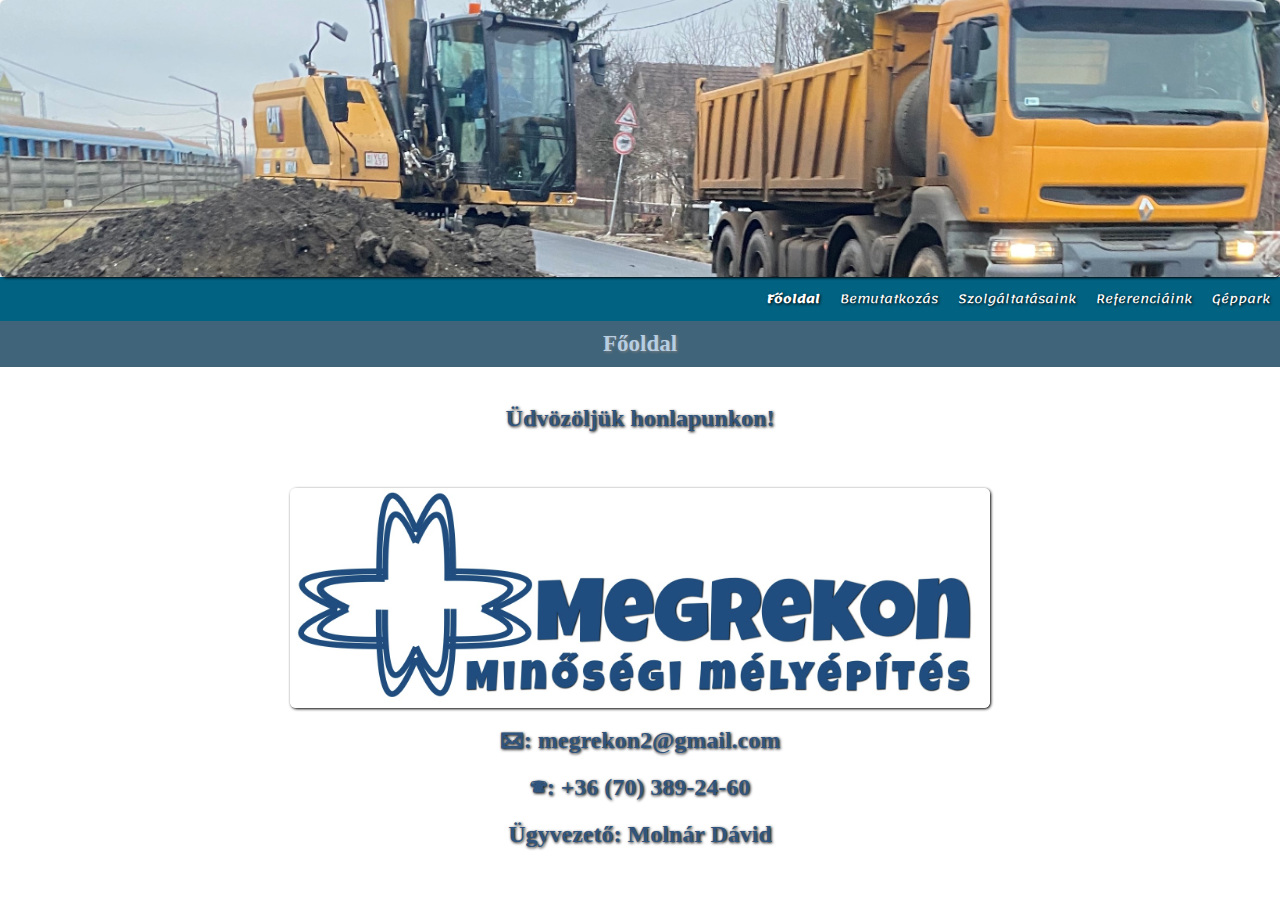
<file: index.html>
<meta charset="utf-8">
<meta name="viewport" content="width=device-width, initial-scale=1.0">
<link rel="stylesheet" href="main.css">
<body>
    <img src="indexbg.jpg" id="ibg">
    <ul class="navigation">
        <li><b>Főoldal</b></li>
        <li><a href="bemut.html">Bemutatkozás</a></li>
        <li><a href="szolg.html">Szolgáltatásaink</a></li>
        <li><a href="ref.html">Referenciáink</a></li>
        <li><a href="gepp.html">Géppark</a></li>
    </ul>
    <div class="content">
        <h1>Főoldal</h1>
        <br>
        <div class="lc">
            <h2>Üdvözöljük honlapunkon!</h2>
            <br>
            <br>
            <img src="logo.jpg" style="width: 700px;" alt="">
            <h2>🖂: megrekon2@gmail.com </h2>
            <h2>🕾: +36 (70) 389-24-60</h2>
            <h2>Ügyvezető: Molnár Dávid</h2>
        </div>
    </div>
</body>
</file>
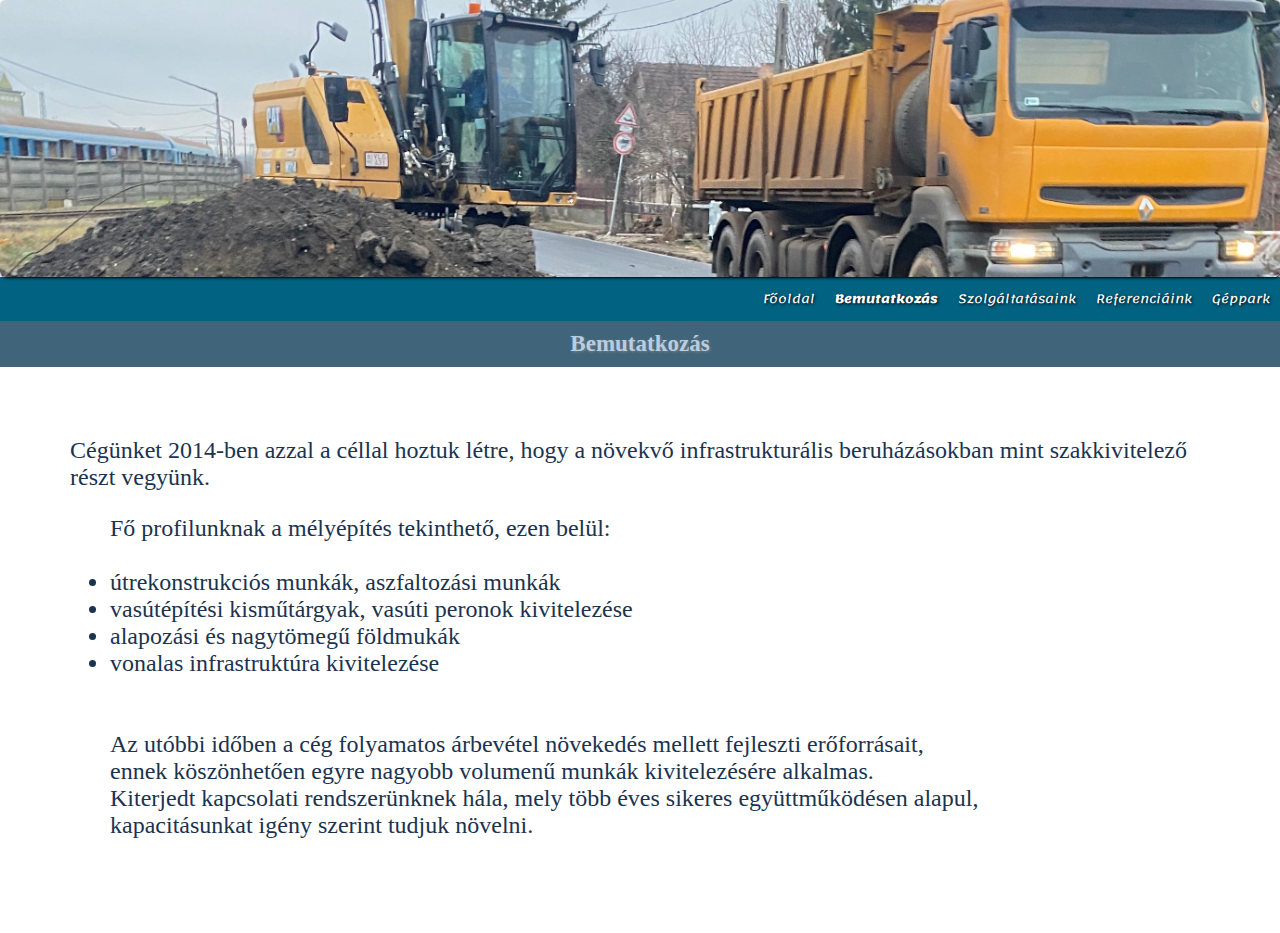
<file: bemut.html>
<meta charset="utf-8">
<meta name="viewport" content="width=device-width, initial-scale=1.0">
<link rel="stylesheet" href="main.css">
<body>
    <img src="indexbg.jpg" id="ibg">
    <ul class="navigation">
        <li><a href="./">Főoldal</a></li>
        <li><b>Bemutatkozás</b></li>
        <li><a href="szolg.html">Szolgáltatásaink</a></li>
        <li><a href="ref.html">Referenciáink</a></li>
        <li><a href="gepp.html">Géppark</a></li>
    </ul>
    <div class="content">
        <h1>Bemutatkozás</h1>
        <div class="x">
            <div>
                    Cégünket 2014-ben azzal a céllal hoztuk létre, hogy a növekvő infrastrukturális beruházásokban
                    mint szakkivitelező részt vegyünk.<br>
                    <ul>
                    Fő profilunknak a mélyépítés tekinthető, ezen belül:<br><br>
                    <li>útrekonstrukciós munkák, aszfaltozási munkák</li>
                    <li>vasútépítési kisműtárgyak, vasúti peronok kivitelezése</li>
                    <li>alapozási és nagytömegű földmukák</li>
                    <li>vonalas infrastruktúra kivitelezése</li>
                    <br><br>
                    Az utóbbi időben a cég folyamatos árbevétel növekedés mellett fejleszti erőforrásait, <br>
                        ennek köszönhetően egyre nagyobb volumenű munkák kivitelezésére alkalmas. <br>
                        Kiterjedt kapcsolati rendszerünknek hála, mely több éves sikeres együttműködésen alapul,  <br>
                        kapacitásunkat igény szerint tudjuk növelni.
                    </ul>
            </div>
    
        </div>
        
    </div>
</body>
</file>
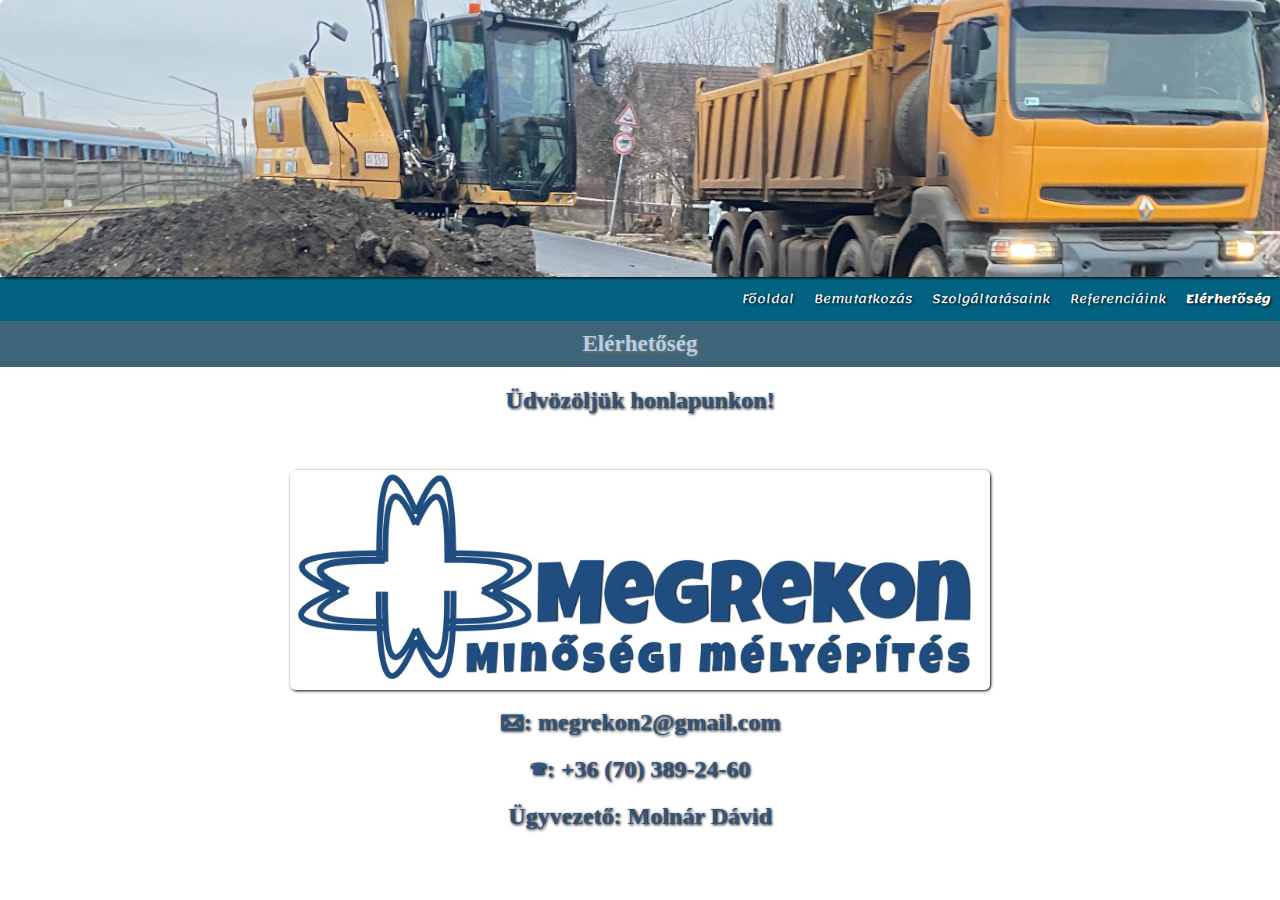
<file: elerh.html>
<meta charset="utf-8">
<meta name="viewport" content="width=device-width, initial-scale=1.0">
<link rel="stylesheet" href="main.css">
<body>
    <img src="indexbg.jpg" id="ibg">
    <ul class="navigation">
        <li><a href="./">Főoldal</a></li>
        <li><a href="bemut.html">Bemutatkozás</a></li>
        <li><a href="szolg.html">Szolgáltatásaink</a></li>
        <li><a href="ref.html">Referenciáink</a></li>
        <li><b>Elérhetőség</b></li>
    </ul>
    <div class="content">
        <h1>Elérhetőség</h1>
        <div class="lc">
            <h2>Üdvözöljük honlapunkon!</h2>
            <br>
            <br>
            <img src="logo.jpg" style="width: 700px;" alt="">
            <h2>🖂: megrekon2@gmail.com </h2>
            <h2>🕾: +36 (70) 389-24-60</h2>
            <h2>Ügyvezető: Molnár Dávid</h2>
        </div>
    </div>
</body>
</file>
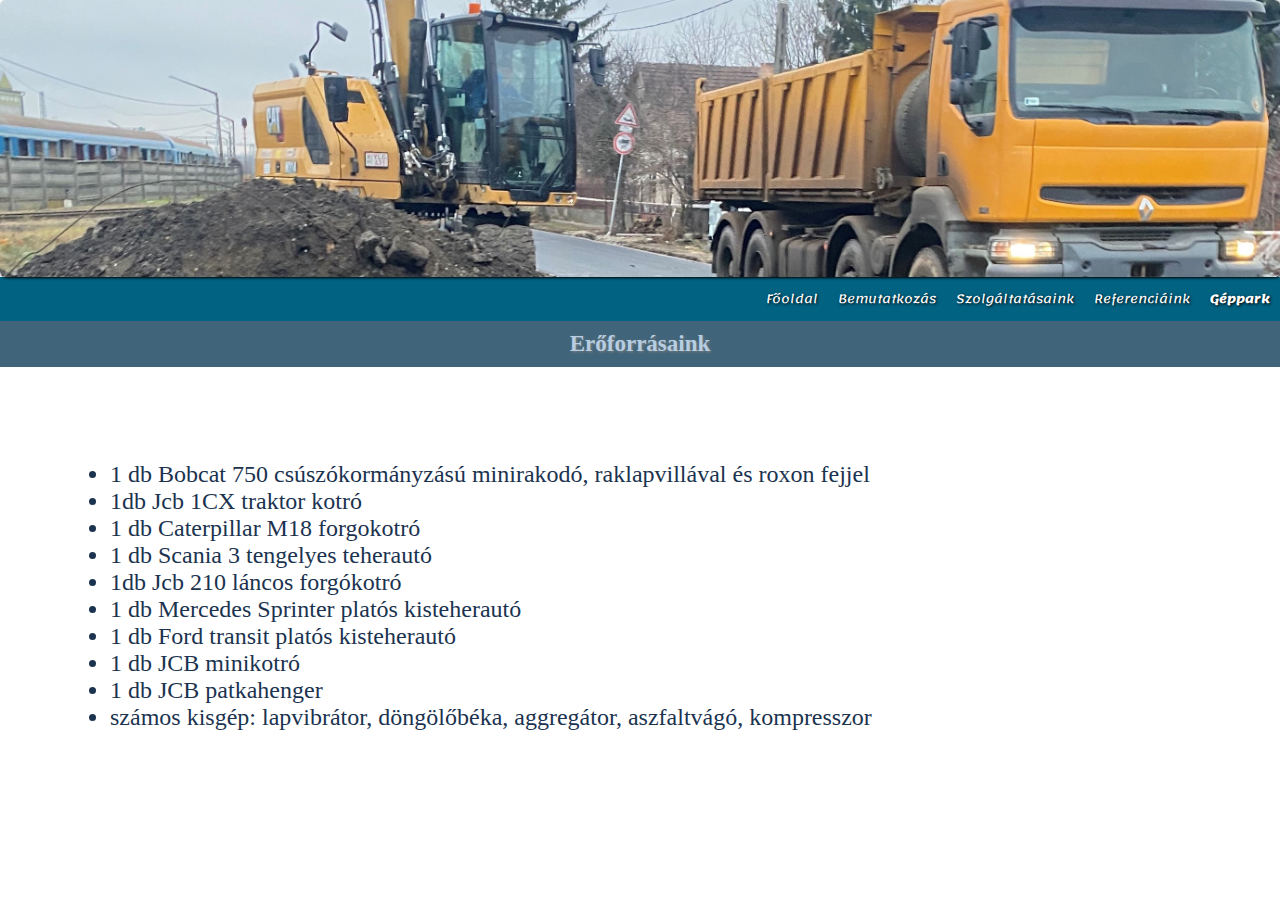
<file: gepp.html>
<meta charset="utf-8">
<meta name="viewport" content="width=device-width, initial-scale=1.0">
<link rel="stylesheet" href="main.css">
<body>
    <img src="indexbg.jpg" id="ibg">
    <ul class="navigation">
        <li><a href="./">Főoldal</a></li>
        <li><a href="bemut.html">Bemutatkozás</a></li>
        <li><a href="szolg.html">Szolgáltatásaink</a></li>
        <li><a href="ref.html">Referenciáink</a></li>
        <li><b>Géppark</b></li>
    </ul>
    <div class="content">
        <h1>Erőforrásaink</h1>
        <div class="x">
            <div>
                <ul>
                    <li>1 db Bobcat 750 csúszókormányzású minirakodó, raklapvillával és roxon fejjel</li>
                    <li>1db Jcb 1CX traktor kotró</li>
                    <li>1 db Caterpillar M18 forgokotró</li>
                    <li>1 db Scania 3 tengelyes teherautó</li>
                    <li>1db Jcb 210 láncos forgókotró</li>
                    <li>1 db Mercedes Sprinter platós kisteherautó</li>
                    <li>1 db Ford transit platós kisteherautó</li>
                    <li>1 db JCB minikotró</li>
                    <li>1 db JCB patkahenger</li>
                    <li>számos kisgép: lapvibrátor, döngölőbéka, aggregátor, aszfaltvágó, kompresszor</li>
                </ul>
                
            </div>
        </div>
    </div>
</body>
</file>
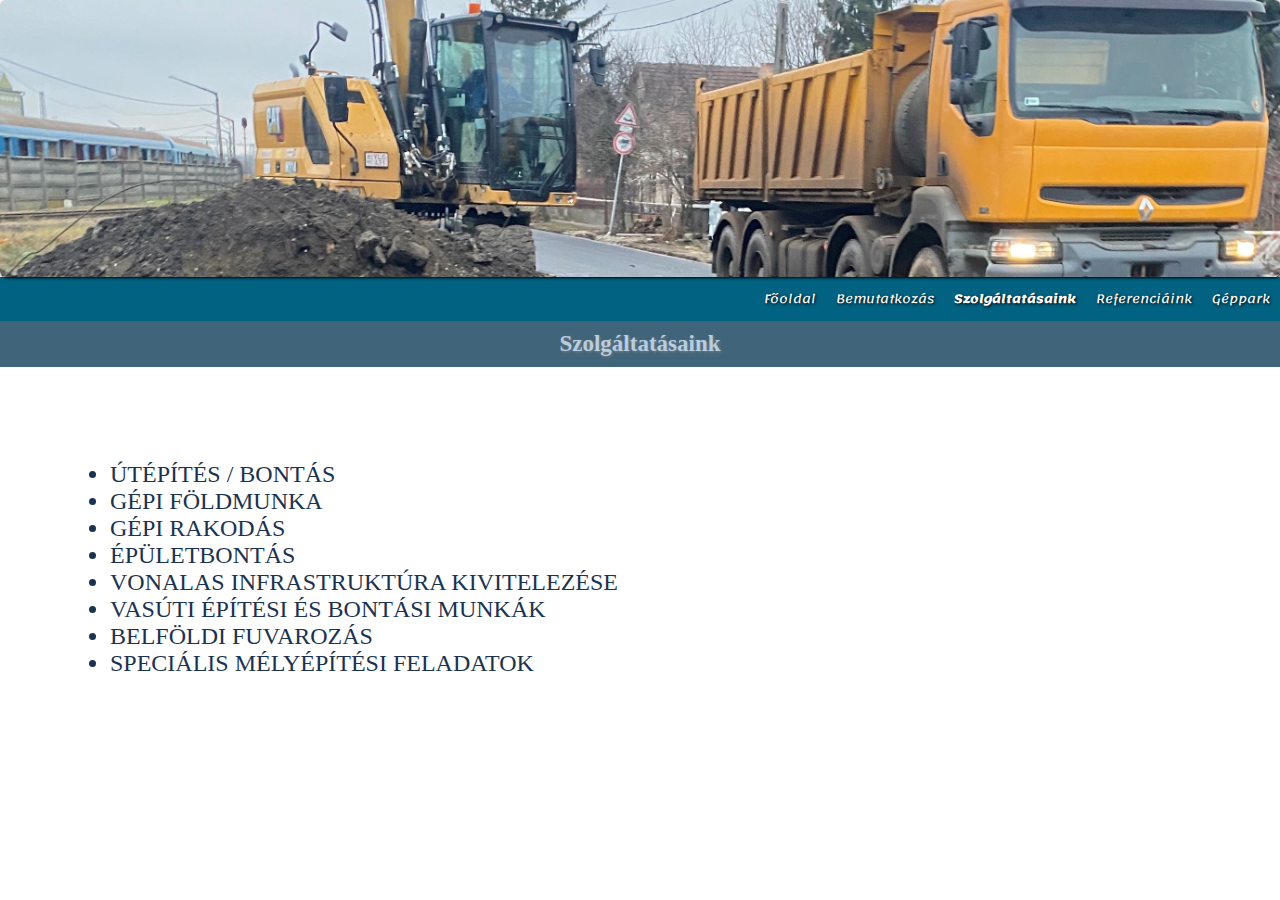
<file: szolg.html>
<meta charset="utf-8">
<meta name="viewport" content="width=device-width, initial-scale=1.0">
<link rel="stylesheet" href="main.css">
<body>
    <img src="indexbg.jpg" id="ibg">
    <ul class="navigation">
        <li><a href="./">Főoldal</a></li>
        <li><a href="bemut.html">Bemutatkozás</a></li>
        <li><b>Szolgáltatásaink</b></li>
        <li><a href="ref.html">Referenciáink</a></li>
        <li><a href="gepp.html">Géppark</a></li>
    </ul>
    <div class="content">
        <h1>Szolgáltatásaink</h1>
        <div class="x">
            <div>
                <ul>
                    <li>ÚTÉPÍTÉS / BONTÁS</li>
                    <li>GÉPI FÖLDMUNKA</li>
                    <li>GÉPI RAKODÁS</li>
                    <li>ÉPÜLETBONTÁS</li>
                    <li>VONALAS INFRASTRUKTÚRA KIVITELEZÉSE</li>
                    <li>VASÚTI ÉPÍTÉSI ÉS BONTÁSI MUNKÁK</li>
                    <li>BELFÖLDI FUVAROZÁS</li>
                    <li>SPECIÁLIS MÉLYÉPÍTÉSI FELADATOK</li>
                </ul>
            </div>
        </div>
    </div>
</body>
</file>
<file: main.css>
@import url('https://fonts.googleapis.com/css2?family=Kanit:wght@200&family=Shadows+Into+Light&family=Lemonada');
.navigation {
    display: flex;
    flex-flow: row wrap;
    justify-content: flex-end;
    text-shadow: 1px 1px 3px black;
    list-style: none;
    margin: 0;
    background: rgb(2, 98, 130);
    font-family: 'Lemonada', cursive;
    font-size: 12px;
}

.navigation a {
    text-decoration: none;
    display: block;
    padding: 10px;
    color: white;
}

.navigation b {
    text-decoration: none;
    display: block;
    padding: 10px;
    color: white;
}

.navigation a:hover {
    background: #1b334f;
}
div.content div.x {
    text-align: center;
}
div.content div.x div {
    text-align: left;
    font-size: 24px;
    color:#1b334f;
    margin: 50px;
    padding: 20px;
}
@media all and (max-width: 900px) {
    .navigation {
        justify-content: space-around;
    }
}
@media all and (max-width: 760px) {
    body {
        background-color: #1b334f;
        color:rgb(154, 175, 184);
    }
    .navigation {
        flex-flow: column wrap;
        padding: 0;
    }
    .navigation a {
        text-align: center;
        padding: 10px;
        border-top: 1px solid rgba(255, 255, 255,0.3);
        border-bottom: 1px solid rgba(0, 0, 0, 0.1);
        font-size: 16px;
    }
    .navigation b {
        display: none;
    }
    .navigation li:last-of-type a {
        border-bottom: none;
    }
    .navigation li:last-of-type b {
        border-bottom: none;
    }
    div.content div.x {
        text-align: center;
        width: 100%;

    }
    div.content div.x div {
        color:rgb(154, 175, 184);
        margin: 5px;
        padding: 8px;
        font-size: 20px;
    }
}
body {
    margin: 0px;
    user-select: none;
}
img#ibg {
    width: 100%;
}
div.content h1 {
    text-align: center;
    color: #b6cde2;
    text-shadow: 1px 1px 3px gray;
    background-color: #406479;
    padding: 10px;
    margin: 0px;
    font-size: 23px;
}
div.cf {
    text-align: center;
    font-size: 20px;
}
div.cont {
    text-align: center;
    padding: 10px;
    margin: 20px;
}
img {
    border-radius: 6px;
    box-shadow: 1px 1px 3px black;
}
div.g1, div.g3, div.g4 {
    display: none;
}
div.cf {
    cursor: pointer;
    background-color: rgb(95, 117, 129);
    color: rgb(172, 200, 200);
    text-shadow: 1px 1px 3px black;
    padding: 10px;
}
div.cf:hover {
    background-color: rgb(68, 98, 117);
    color: #dba28b;
}
div.u {
    background-color: rgb(95, 117, 129);
    margin: 0px;
}
div.lc {
    text-align: center;
}
h2 {
    color: #30547c;
    text-shadow: 1px 1px 3px black;
}
</file>
